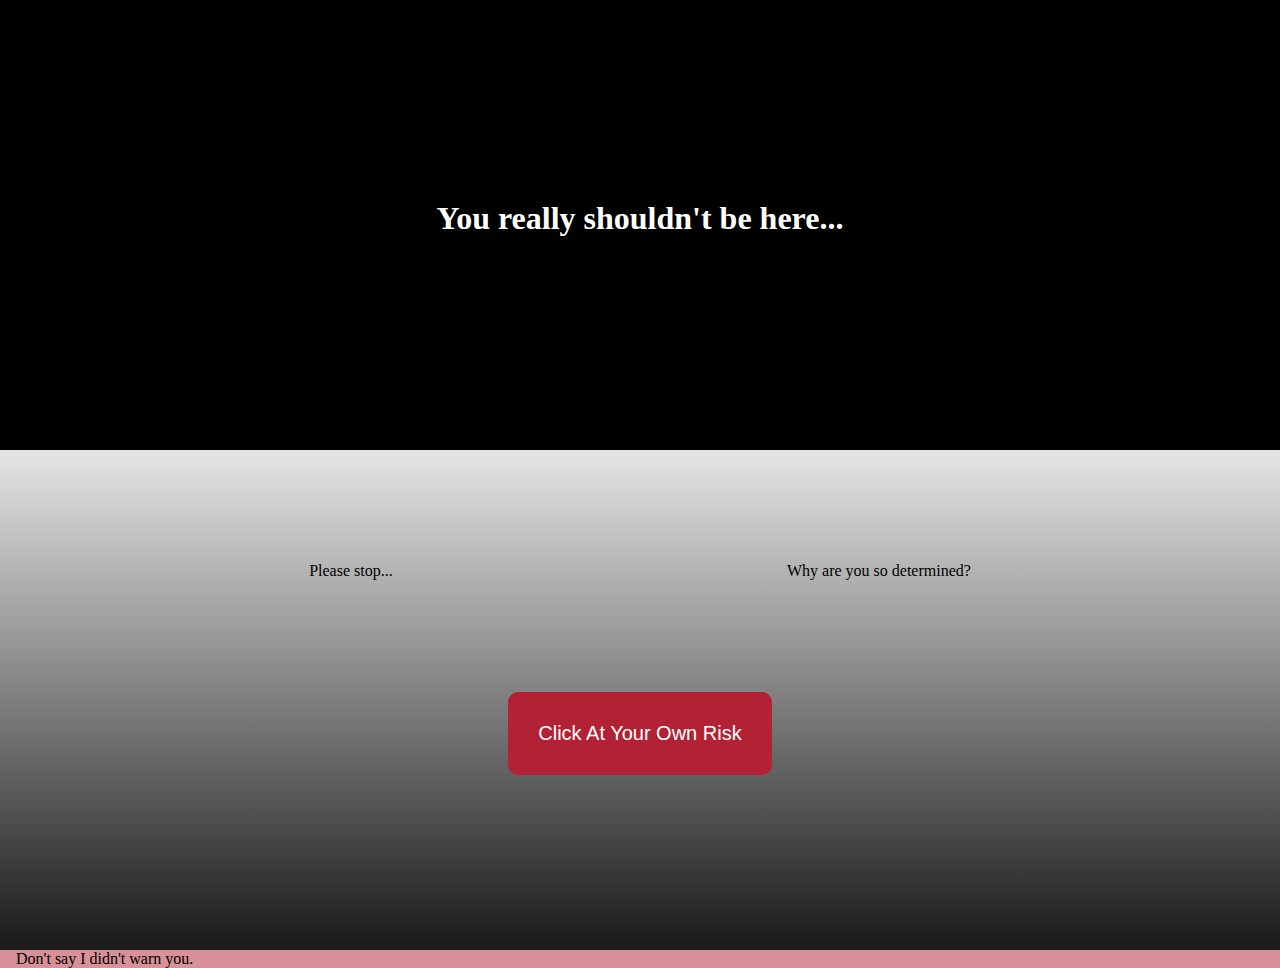
<file: index.html>
<!DOCTYPE html>
<html lang="en">
<head>
    <meta charset="UTF-8">
    <meta name="viewport" content="width=device-width, initial-scale=1.0">
    <meta http-equiv="X-UA-Compatible" content="ie=edge">
    <title>Get Out of Here!</title>
    <link rel="stylesheet" type="text/css" href="styles.css">
</head>
<body>
    <header>
        <h1>You really shouldn't be here...</h1>
    </header>
    <div class="trueBody">
        <div class="scares">
            <div>Please stop...</div>
            <div>Why are you so determined?</div>
        </div>  
        <div class="btn">
            <a href="truth.html"><button type="button">Click At Your Own Risk </button></a>
        </div>
    </div>
    <footer>Don't say I didn't warn you.</footer>
</body>
</html>
</file>
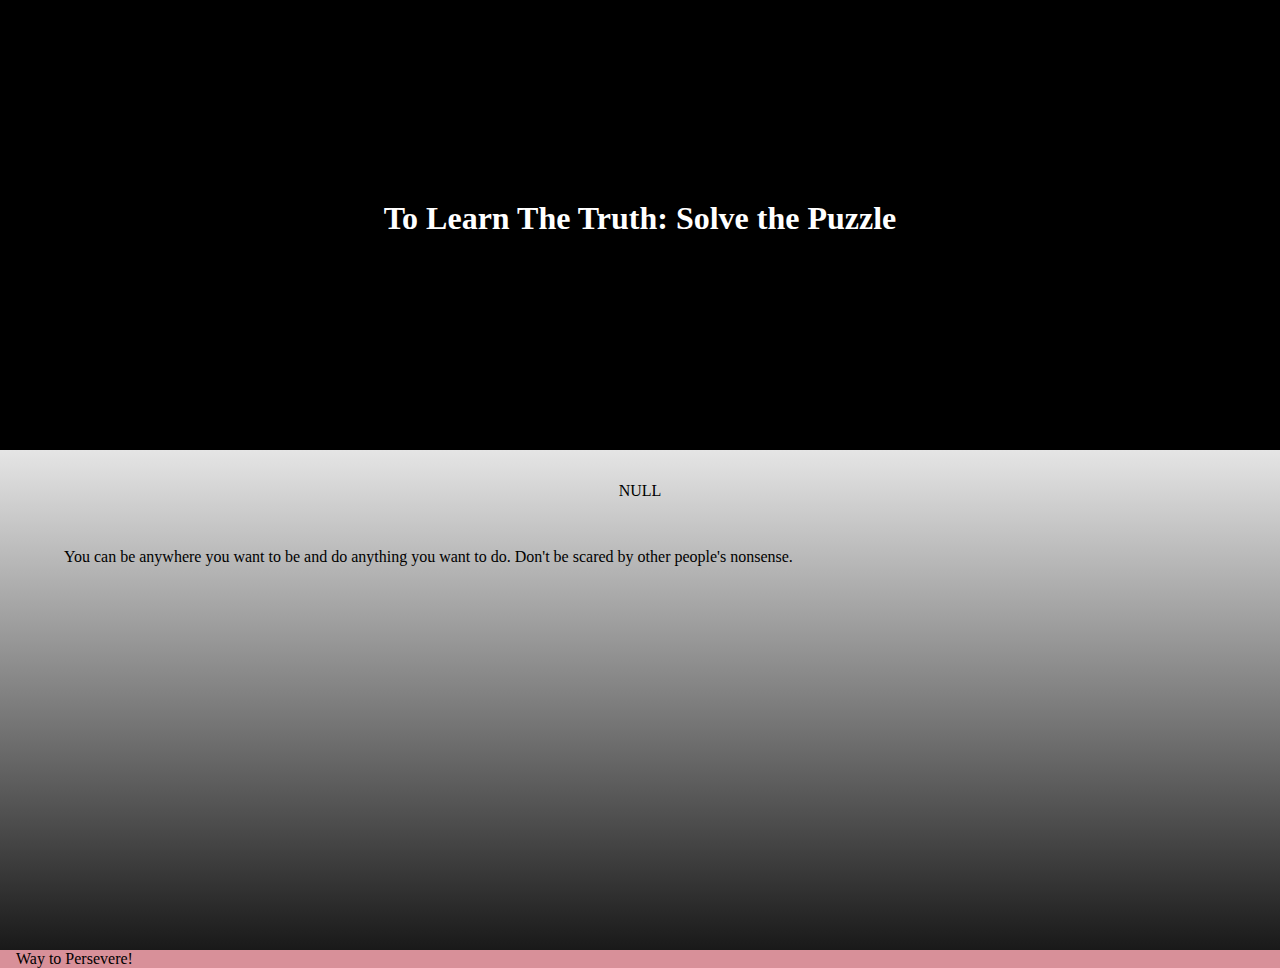
<file: truth.html>
<!DOCTYPE html>
<html lang="en">
<head>
    <meta charset="UTF-8">
    <meta name="viewport" content="width=device-width, initial-scale=1.0">
    <meta http-equiv="X-UA-Compatible" content="ie=edge">
    <title>THE TRUTH</title>
    <link rel="stylesheet" href="styles.css">
</head>
<body>
    <header>
        <h1>To Learn The Truth: Solve&nbsp;the&nbsp;Puzzle</h1>
    </header>
    <div class="trueBody">
        <div class="quiz">
            <script src="script.js"></script>
        </div>
    <p>You can be anywhere you want to be and do anything you want to do. Don't be scared by other people's nonsense.</p>
    </div>
    <footer>Way to Persevere!</footer>
</body>
</html>
</file>
<file: styles.css>
* {
    box-sizing: border-box; 
}

html {
    margin: 0 auto; 
}

header {
    background-color: #000000; 
    height: 450px; 
    text-align: center; 
    margin: 0 auto; 
}

h1 {
    color: #fff; 
    margin: 0 auto; 
    padding: 200px 0; 
}

button {
    background-color: #b22234; 
    color: white; 
    border-radius: 10px; 
    padding: 1.5em; 
    margin: auto; 
    border: black; 
    font-size: 20px; 
}

.btn {
    text-align: center; 
    padding: 2em; 
}

body {
    margin: 0 auto; 
}

.trueBody {
    background: linear-gradient(#e5e5e5, #191919);
    height: 500px; 
    padding: 2em; 
}

.scares {
    display: flex;
    flex-wrap: wrap;  
    padding: 5em; 
    justify-content: space-around;
}

footer {
    background-color: #d89099; 
    padding-left: 1em; 

}

p {
    padding: 2em; 
    font-size: 16px; 
}

.quiz {
    text-align: center;
}
</file>
